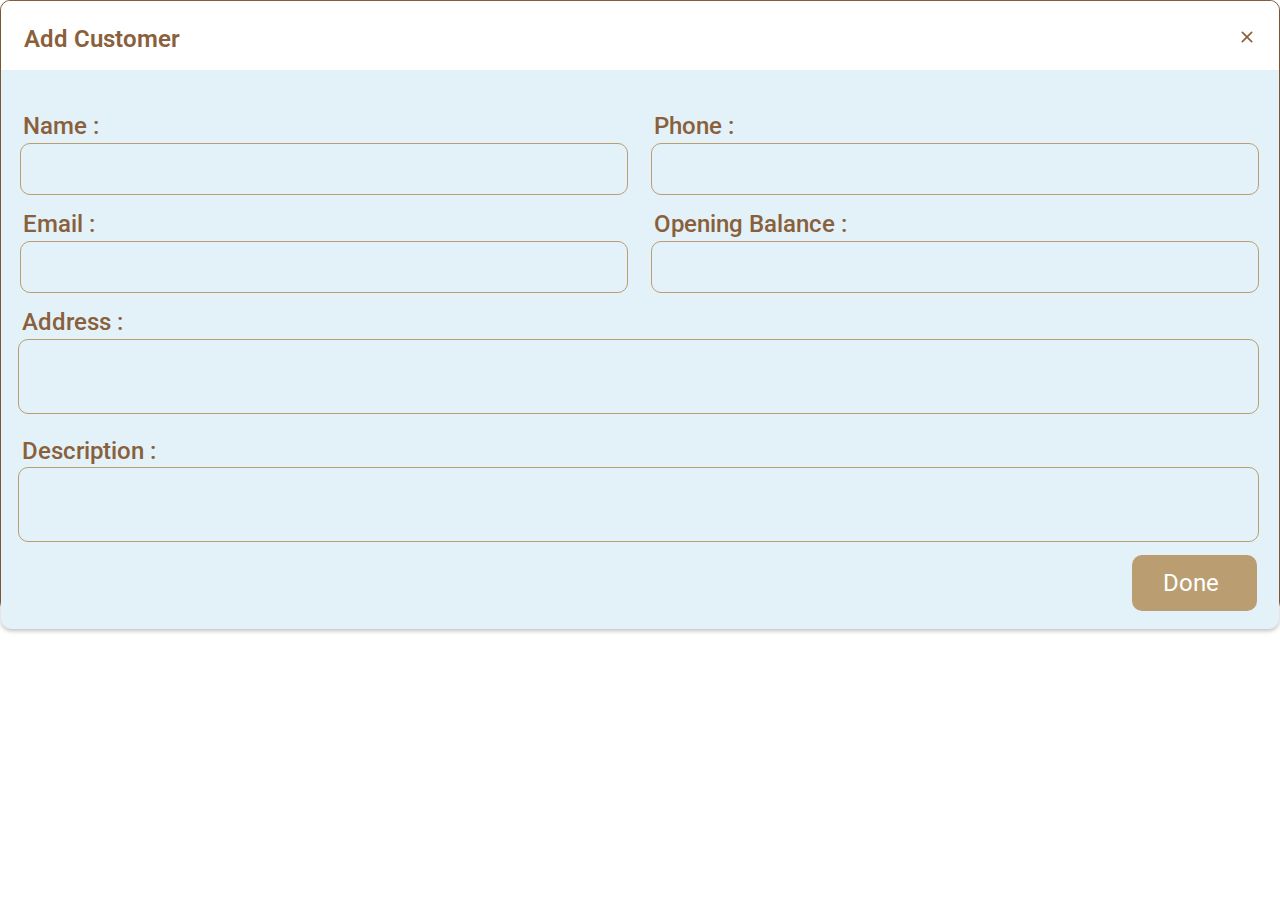
<file: addcustomer.html>
<!DOCTYPE html>
<html>
  <head>
    <meta charset="utf-8" />
    <meta name="viewport" content="initial-scale=1, width=device-width" />
    <Title>Add Customer</Title>

    <link rel="stylesheet" href="./addcustomer.css" />
    <link
      rel="stylesheet"
      href="https://fonts.googleapis.com/css2?family=Roboto:wght@400;500;600&display=swap"
    />
  </head>
  <body>
    <div class="root">
      <section class="rectangle-parent">
        <div class="frame-child"></div>
        <div class="frame-wrapper">
          <header class="rectangle-group">
            <div class="frame-item"></div>
            <a class="add-customer">Add Customer</a>
            
            <div class="cross-svgrepocom-wrapper">
                <svg
                  class="cross-svgrepocom-icon"
                  id="crossSvgrepocomIcon"
                  xmlns="http://www.w3.org/2000/svg"
                  viewBox="0 0 24 24"
                  fill="currentColor"
                  width="24px"
                  height="24px"
                >
                  <path d="M0 0h24v24H0z" fill="none" />
                  <path d="M18.3 5.71a.9959.9959 0 0 0-1.41 0L12 10.59 7.11 5.7a.9959.9959 0 1 0-1.41 1.41L10.59 12 5.7 16.89a.9959.9959 0 1 0 1.41 1.41L12 13.41l4.89 4.89a.9959.9959 0 1 0 1.41-1.41L13.41 12l4.89-4.89c.39-.39.39-1.02 0-1.41z"/>
                </svg>
              </div>
              
          </header>
        </div>
        <div class="customer-info-wrapper">
          <div class="customer-info">
            <div class="name-phone">
              <div class="name-phone-fields">
                <div class="name-phone-input">
                  <a class="name">Name :</a>
                </div>
                <input class="name-phone-fields-child" type="text" />
              </div>
              <div class="name-phone-fields1">
                <div class="phone-wrapper">
                  <a class="phone">Phone :</a>
                </div>
                <div class="name-phone-fields-inner">
                  <div class="frame-inner"></div>
                </div>
              </div>
            </div>
            <div class="contact-info">
              <div class="email-field-parent">
                <div class="email-field">
                  <div class="email-input">
                    <div class="email">Email :</div>
                  </div>
                  <div class="frame-parent">
                    <input class="group-input" type="text" />

                    <div class="address-input">
                      <div class="address">Address :</div>
                    </div>
                  </div>
                </div>
                <div class="balance-input-parent">
                  <div class="balance-input">
                    <div class="opening-balance">Opening Balance :</div>
                  </div>
                  <div class="rectangle-wrapper">
                    <div class="rectangle-div"></div>
                  </div>
                </div>
              </div>
              <footer class="rectangle-container">
                <div class="frame-child1"></div>
                
              </footer>
            </div>
          </div>
        </div>
        <div class="description-input-wrapper">
          <div class="description-input">
            <div class="description-field">
              <div class="description">Description :</div>
            </div>
            <div class="group-div">
              <div class="frame-child2"></div>
              
            </div>
          </div>
        </div>
      </section>
      <div class="done-button">
        <div class="rectangle-parent1">
          <div class="frame-child3"></div>
          <div class="done">Done</div>
        </div>
      </div>
    </div>

    <script>
      var crossSvgrepocomIcon = document.getElementById("crossSvgrepocomIcon");
      if (crossSvgrepocomIcon) {
        crossSvgrepocomIcon.addEventListener("click", function (e) {
        });
      }
      </script>
  </body>
</html>
</file>
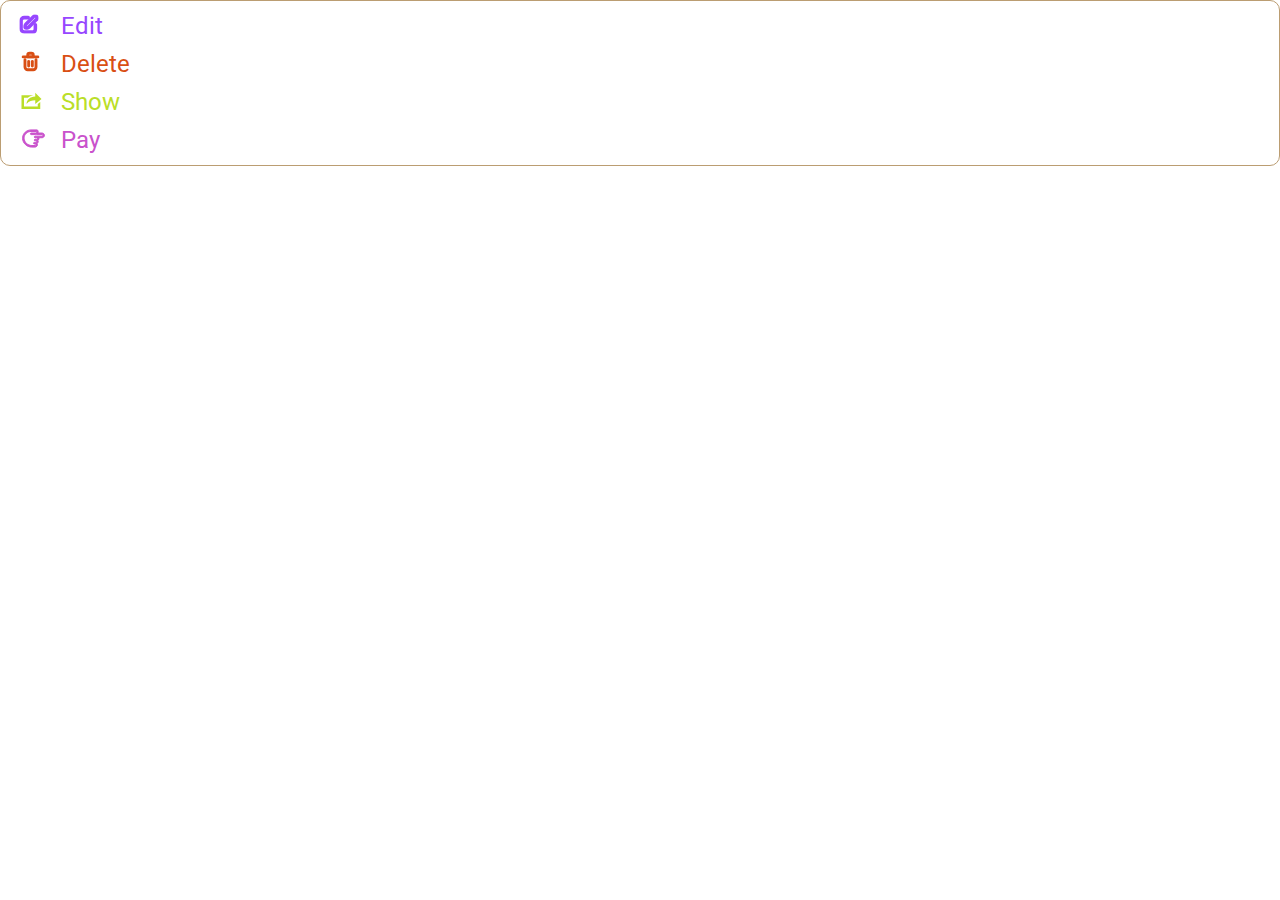
<file: edit.html>
<!DOCTYPE html>
<html>
  <head>
    <meta charset="utf-8" />
    <meta name="viewport" content="initial-scale=1, width=device-width" />
    <Title>Edit</Title>

    <link rel="stylesheet" href="./edit.css" />
    <link
      rel="stylesheet"
      href="https://fonts.googleapis.com/css2?family=Roboto:wght@400&display=swap"
    />
  </head>
  <body>
    <div class="root">
      <section class="rectangle-parent">
        <div class="frame-child"></div>
        <div class="frame-wrapper">
          <div class="edit-3-svgrepocom-parent">
            <img
              class="edit-3-svgrepocom-icon"
              loading="lazy"
              alt=""
              src="svg/edit.svg"
            />

            <img
              class="delete-2-svgrepocom-icon"
              loading="lazy"
              alt=""
              src="svg/delete.svg"
            />

            <div class="share-alt2-svgrepocom-parent">
              <img
                class="share-alt2-svgrepocom-icon"
                loading="lazy"
                alt=""
                src="svg/show.svg"
              />

              <div class="pay-per-click-hand-link-svgrep-wrapper">
                <img
                  class="pay-per-click-hand-link-svgrep-icon"
                  loading="lazy"
                  alt=""
                  src="svg/pay.svg"
                />
              </div>
            </div>
          </div>
        </div>
        <div class="edit-parent">
          <a class="edit">Edit</a>
          <a class="delete">Delete</a>
          <a class="show">Show</a>
          <div class="pay">Pay</div>
        </div>
      </section>
    </div>
  </body>
</html>
</file>
<file: addcustomer.css>
.frame-child,
.frame-item {
  position: relative;
  display: none;
}
.frame-child {
  align-self: stretch;
  height: 629px;
  box-shadow: 0 2px 4px rgba(0, 0, 0, 0.25);
  border-radius: var(--br-3xs);
  background-color: var(--color-aliceblue);
}
.frame-item {
  height: 69px;
  width: 572px;
  border-radius: var(--br-3xs) var(--br-3xs) 0 0;
  background-color: var(--color-white);
  max-width: 100%;
}
.add-customer {
  text-decoration: none;
  position: relative;
  font-weight: 600;
  color: inherit;
  white-space: nowrap;
  z-index: 1;
}
.cross-svgrepocom-icon {
  width: 20px;
  height: 20px;
  position: relative;
  overflow: hidden;
  flex-shrink: 0;
  cursor: pointer;
  z-index: 1;
}
.cross-svgrepocom-wrapper {
  display: flex;
  flex-direction: column;
  align-items: flex-start;
  justify-content: flex-start;
  padding: var(--padding-11xs) 0 0;
}
.frame-wrapper,
.rectangle-group {
  display: flex;
  flex-direction: row;
  align-items: flex-start;
  box-sizing: border-box;
  max-width: 100%;
}
.rectangle-group {
  flex: 1;
  border-radius: var(--br-3xs) var(--br-3xs) 0 0;
  background-color: var(--color-white);
  justify-content: space-between;
  padding: 24px var(--padding-3xl) var(--padding-mid) 23px;
  gap: 20px;
  z-index: 1;
  text-align: left;
  font-size: var(--font-size-5xl);
  color: var(--color-sienna);
  font-family: var(--font-roboto);
}
.frame-wrapper {
  align-self: stretch;
  justify-content: flex-start;
  padding: 0 0 19px;
  top: 0;
  z-index: 99;
  position: sticky;
}
.name {
  text-decoration: none;
  flex: 1;
  position: relative;
  font-weight: 500;
  color: inherit;
  z-index: 1;
}
.name-phone-input {
  width: 92px;
  display: flex;
  flex-direction: row;
  align-items: flex-start;
  justify-content: flex-start;
  padding: 0 var(--padding-10xs);
  box-sizing: border-box;
}
.name-phone-fields-child {
  border: 1px solid var(--color-tan);
  outline: 0;
  background-color: transparent;
  align-self: stretch;
  height: 52px;
  position: relative;
  border-radius: var(--br-3xs);
  box-sizing: border-box;
  min-width: 153px;
  z-index: 1;
}
.name-phone-fields {
  flex: 1;
  display: flex;
  flex-direction: column;
  align-items: flex-start;
  justify-content: flex-start;
  gap: var(--gap-10xs);
  min-width: 166px;
}
.phone {
  text-decoration: none;
  flex: 1;
  position: relative;
  font-weight: 500;
  color: inherit;
  z-index: 1;
}
.phone-wrapper {
  width: 104.3px;
  display: flex;
  flex-direction: row;
  align-items: flex-start;
  justify-content: flex-start;
  padding: 0 var(--padding-10xs);
  box-sizing: border-box;
}
.frame-inner,
.name-phone-fields-inner {
  border-radius: var(--br-3xs);
  border: 1px solid var(--color-tan);
  box-sizing: border-box;
}
.frame-inner {
  position: absolute;
  top: 0;
  left: 0;
  width: 100%;
  height: 100%;
  display: none;
}
.name-phone-fields-inner {
  align-self: stretch;
  height: 52px;
  position: relative;
  z-index: 1;
}
.name-phone,
.name-phone-fields1 {
  display: flex;
  align-items: flex-start;
  justify-content: flex-start;
}
.name-phone-fields1 {
  flex: 1;
  flex-direction: column;
  gap: var(--gap-10xs);
  min-width: 166px;
}
.name-phone {
  align-self: stretch;
  flex-direction: row;
  flex-wrap: wrap;
  padding: 0 0 0 var(--padding-11xs);
  gap: var(--gap-3xl-4);
}
.email {
  flex: 1;
  position: relative;
  font-weight: 500;
  z-index: 1;
}
.email-input {
  width: 92px;
  display: flex;
  flex-direction: row;
  align-items: flex-start;
  justify-content: flex-start;
  padding: 0 var(--padding-10xs);
  box-sizing: border-box;
}
.address,
.group-input {
  position: relative;
  z-index: 1;
}
.group-input {
  border: 1px solid var(--color-tan);
  outline: 0;
  background-color: transparent;
  align-self: stretch;
  height: 52px;
  border-radius: var(--br-3xs);
  box-sizing: border-box;
  min-width: 153px;
}
.address {
  font-weight: 500;
  display: inline-block;
  min-width: 102px;
}
.address-input,
.email-field,
.frame-parent {
  display: flex;
  align-items: flex-start;
  justify-content: flex-start;
}
.address-input {
  flex-direction: row;
  padding: 0 var(--padding-11xs);
}
.email-field,
.frame-parent {
  flex-direction: column;
}
.frame-parent {
  align-self: stretch;
  gap: var(--gap-mini);
}
.email-field {
  flex: 1;
  gap: var(--gap-10xs);
  min-width: 166px;
}
.opening-balance {
  flex: 1;
  position: relative;
  font-weight: 500;
  z-index: 1;
}
.balance-input {
  width: 217.3px;
  display: flex;
  flex-direction: row;
  align-items: flex-start;
  justify-content: flex-start;
  padding: 0 var(--padding-10xs);
  box-sizing: border-box;
}
.rectangle-div,
.rectangle-wrapper {
  border-radius: var(--br-3xs);
  border: 1px solid var(--color-tan);
  box-sizing: border-box;
}
.rectangle-div {
  position: absolute;
  top: 0;
  left: 0;
  width: 100%;
  height: 100%;
  display: none;
}
.rectangle-wrapper {
  align-self: stretch;
  height: 52px;
  position: relative;
  z-index: 1;
}
.balance-input-parent,
.email-field-parent {
  display: flex;
  align-items: flex-start;
  justify-content: flex-start;
}
.balance-input-parent {
  flex: 1;
  flex-direction: column;
  gap: var(--gap-10xs);
  min-width: 166px;
}
.email-field-parent {
  align-self: stretch;
  flex-direction: row;
  flex-wrap: wrap;
  padding: 0 0 0 var(--padding-11xs);
  gap: var(--gap-3xl-4);
}
.frame-child1 {
  position: absolute;
  top: 0;
  left: 0;
  border-radius: var(--br-3xs);
  border: 1px solid var(--color-tan);
  box-sizing: border-box;
  width: 100%;
  height: 100%;
  display: none;
}
.line-horizontal-3-svgrepocom-icon {
  position: absolute;
  right: -6px;
  bottom: -8px;
  width: 28px;
  height: 28px;
  overflow: hidden;
  object-fit: contain;
  z-index: 2;
}
.rectangle-container {
  align-self: stretch;
  height: 75px;
  position: relative;
  border-radius: var(--br-3xs);
  border: 1px solid var(--color-tan);
  box-sizing: border-box;
  z-index: 1;
}
.contact-info {
  align-self: stretch;
  display: flex;
  flex-direction: column;
  align-items: flex-end;
  justify-content: flex-start;
  gap: var(--gap-10xs);
}
.customer-info,
.customer-info-wrapper {
  display: flex;
  justify-content: flex-start;
  max-width: 100%;
}
.customer-info {
  flex: 1;
  flex-direction: column;
  align-items: flex-end;
  gap: var(--gap-mini);
}
.customer-info-wrapper {
  align-self: stretch;
  flex-direction: row;
  align-items: flex-start;
  padding: 0 var(--padding-xl) 0 var(--padding-mid);
  box-sizing: border-box;
}
.description {
  position: relative;
  font-weight: 500;
  z-index: 1;
}
.description-field {
  display: flex;
  flex-direction: row;
  align-items: flex-start;
  justify-content: flex-start;
  padding: 0 4px;
}
.frame-child2 {
  position: absolute;
  top: 0;
  left: 0;
  border-radius: var(--br-3xs);
  border: 1px solid var(--color-tan);
  box-sizing: border-box;
  width: 100%;
  height: 100%;
  display: none;
}
.line-horizontal-3-svgrepocom-icon1 {
  position: absolute;
  right: -6px;
  bottom: -8px;
  width: 28px;
  height: 28px;
  overflow: hidden;
  object-fit: contain;
  z-index: 2;
}
.group-div {
  align-self: stretch;
  height: 75px;
  position: relative;
  border-radius: var(--br-3xs);
  border: 1px solid var(--color-tan);
  box-sizing: border-box;
  z-index: 1;
}
.description-input,
.description-input-wrapper,
.rectangle-parent {
  display: flex;
  align-items: flex-start;
  justify-content: flex-start;
  max-width: 100%;
}
.description-input {
  flex: 1;
  flex-direction: column;
  gap: 2px;
}
.description-input-wrapper,
.rectangle-parent {
  align-self: stretch;
  box-sizing: border-box;
}
.description-input-wrapper {
  flex-direction: row;
  padding: 0 var(--padding-xl) 0 var(--padding-mid);
}
.rectangle-parent {
  box-shadow: 0 2px 4px rgba(0, 0, 0, 0.25);
  border-radius: var(--br-3xs);
  background-color: var(--color-aliceblue);
  flex-direction: column;
  padding: 0 0 87px;
  gap: 23px;
  text-align: left;
  font-size: var(--font-size-5xl);
  color: var(--color-sienna);
  font-family: var(--font-roboto);
}
.frame-child3 {
  height: 56px;
  width: 125px;
  position: relative;
  border-radius: var(--br-3xs);
  background-color: var(--color-tan);
  display: none;
}
.done {
  position: relative;
  display: inline-block;
  min-width: 56px;
  z-index: 1;
}
.rectangle-parent1 {
  flex: 1;
  border-radius: var(--br-3xs);
  background-color: var(--color-tan);
  display: flex;
  flex-direction: row;
  align-items: flex-start;
  justify-content: flex-start;
  padding: 14px 31px;
  z-index: 3;
}
.done-button,
.root {
  box-sizing: border-box;
  display: flex;
}
.done-button {
  width: 169px;
  flex-direction: row;
  align-items: flex-start;
  justify-content: flex-end;
  padding: 0 var(--padding-3xl);
  margin-top: -74px;
}
.root {
  width: 100%;
  position: relative;
  border-radius: var(--br-3xs);
  border: 1px solid var(--color-sienna);
  flex-direction: column;
  align-items: flex-end;
  justify-content: flex-start;
  line-height: normal;
  letter-spacing: normal;
  text-align: left;
  font-size: var(--font-size-5xl);
  color: var(--color-white);
  font-family: var(--font-roboto);
}
@media screen and (max-width: 503px) {
  .rectangle-parent {
    padding-bottom: 57px;
    box-sizing: border-box;
  }
}
@media screen and (max-width: 450px) {
  .address,
  .description,
  .done,
  .email,
  .name,
  .opening-balance,
  .phone {
    font-size: var(--font-size-lgi);
  }
}

body {
    margin: 0;
    line-height: normal;
  }
  
  :root {
  
    --font-roboto: Roboto;
    --font-size-5xl: 24px;
    --font-size-lgi: 19px;
    --color-sienna: #8a603c;
    --color-tan: #bb9d72;
    --color-white: #fff;
    --color-aliceblue: #e3f2f8;
    --gap-mini: 15px;
    --gap-10xs: 3px;
    --gap-3xl-4: 22.4px;
    --padding-3xl: 22px;
    --padding-xl: 20px;
    --padding-mid: 17px;
    --padding-11xs: 2px;
    --padding-10xs: 3px;
    --br-3xs: 10px;
  }
</file>
<file: edit.css>
.frame-child {
    height: 168px;
    width: 152px;
    position: relative;
    border-radius: var(--br-3xs);
    background-color: var(--color-white);
    border: 1px solid var(--color-tan);
    box-sizing: border-box;
    display: none;
  }
  .delete-2-svgrepocom-icon,
  .edit-3-svgrepocom-icon {
    width: 20px;
    height: 20px;
    position: relative;
    overflow: hidden;
    flex-shrink: 0;
    z-index: 1;
  }
  .delete-2-svgrepocom-icon {
    width: 23px;
    height: 23px;
  }
  .pay-per-click-hand-link-svgrep-icon,
  .share-alt2-svgrepocom-icon {
    width: 25px;
    height: 25px;
    position: relative;
    overflow: hidden;
    flex-shrink: 0;
    z-index: 1;
  }
  .pay-per-click-hand-link-svgrep-icon {
    object-fit: contain;
  }
  .pay-per-click-hand-link-svgrep-wrapper {
    display: flex;
    flex-direction: row;
    align-items: flex-start;
    justify-content: flex-start;
    padding: 0 0 0 var(--padding-11xs);
  }
  .share-alt2-svgrepocom-parent {
    gap: 12px;
  }
  .edit-3-svgrepocom-parent,
  .frame-wrapper,
  .share-alt2-svgrepocom-parent {
    display: flex;
    flex-direction: column;
    align-items: flex-start;
    justify-content: flex-start;
  }
  .edit-3-svgrepocom-parent {
    gap: 16px;
  }
  .frame-wrapper {
    padding: var(--padding-11xs) 0 0;
  }
  .delete,
  .edit {
    text-decoration: none;
  }
  .edit {
    position: relative;
    color: inherit;
    display: inline-block;
    min-width: 41px;
    z-index: 1;
  }
  .delete {
    color: #d94f14;
    min-width: 68px;
  }
  .delete,
  .pay,
  .show {
    position: relative;
    display: inline-block;
    z-index: 1;
  }
  .show {
    text-decoration: none;
    color: #bade28;
    min-width: 60px;
  }
  .pay {
    color: #c952cc;
    min-width: 40px;
  }
  .edit-parent,
  .rectangle-parent,
  .root {
    display: flex;
    align-items: flex-start;
    justify-content: flex-start;
  }
  .edit-parent {
    flex-direction: column;
    gap: 10px;
  }
  .rectangle-parent,
  .root {
    flex-direction: row;
  }
  .rectangle-parent {
    flex: 1;
    border-radius: var(--br-3xs);
    background-color: var(--color-white);
    border: 1px solid var(--color-tan);
    padding: 11px 18px;
    gap: 15px;
    text-align: left;
    font-size: var(--font-size-5xl);
    color: #9747ff;
    font-family: var(--font-roboto);
  }
  .root {
    width: 100%;
    position: relative;
    line-height: normal;
    letter-spacing: normal;
  }

  body {
    margin: 0;
    line-height: normal;
  }
  
  :root {
    --font-roboto: Roboto;
    --font-size-5xl: 24px;
    --color-white: #fff;
    --color-tan: #bb9d72;
    --padding-11xs: 2px;
    --br-3xs: 10px;
  }
</file>
